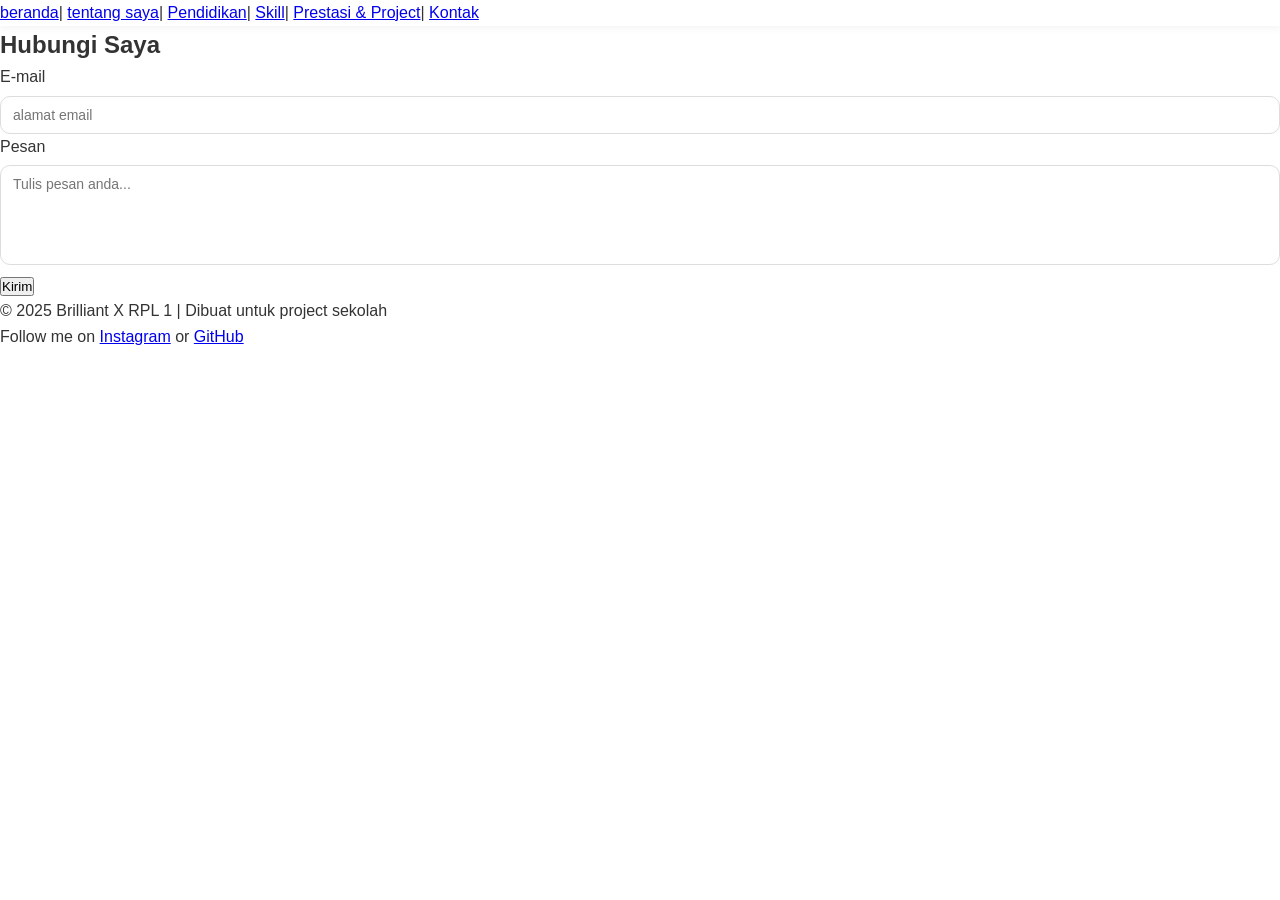
<file: kontak.html>
<!DOCTYPE html>
<html lang="id">
<head>
  <meta charset="UTF-8">
  <meta name="viewport" content="width=device-width, initial-scale=1.0">
  <title>Portofolio - Brilliant</title>
  <link rel="stylesheet" href="style.css">
</head>
<body>
  <header>
    <nav>
      <a href="index.html">beranda</a>|
      <a href="tentangsaya.html">tentang saya</a>|
      <a href="pendidikan.html">Pendidikan</a>|
      <a href="skill.html">Skill</a>|
      <a href="prestasi.html">Prestasi & Project</a>|
      <a href="kontak.html">Kontak</a>
    </nav>
  </header>

  <main>
<body>
  <h2>Hubungi Saya</h2>
  <form action="#" method="post">
    <label for="email">E-mail</label>
    <input type="email" id="email" name="email" placeholder="alamat email" required>

    <label for="pesan">Pesan</label>
    <textarea id="pesan" name="pesan" placeholder="Tulis pesan anda..." required></textarea>

    <button type="submit">Kirim</button>
  </form>
</body>
  </main>
  <footer>
  <p> © 2025 Brilliant X RPL 1 | Dibuat untuk project sekolah</p>
  <p>
    Follow me on 
    <a href="https://www.instagram.com/brilliantjayyyy/" target="_blank">Instagram</a> 
    or 
    <a href="https://github.com/BrillWRTH" target="_blank">GitHub</a>
  </p>
</footer>
</body>
</html>
</file>
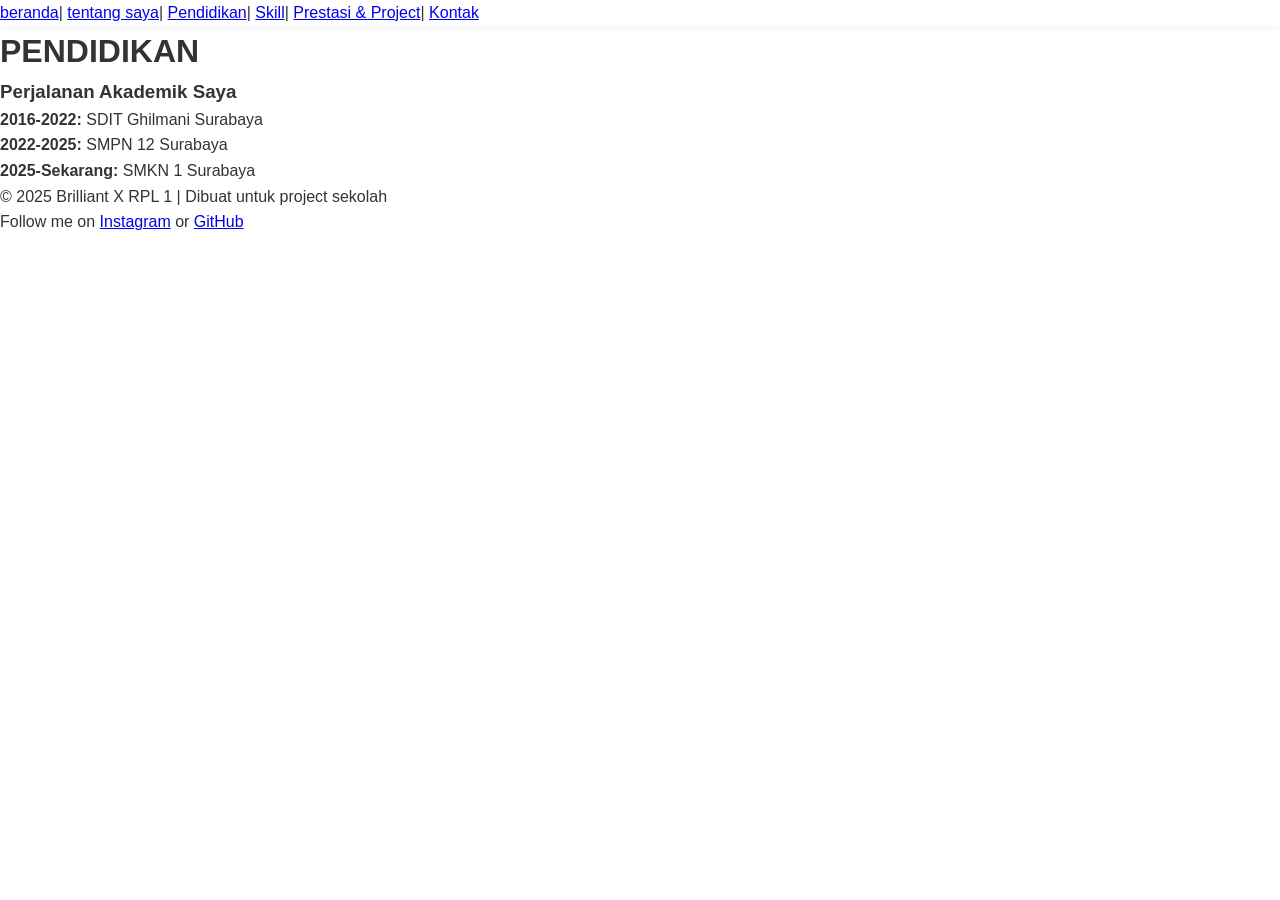
<file: pendidikan.html>
<!DOCTYPE html>
<html lang="id">
<head>
  <meta charset="UTF-8">
  <meta name="viewport" content="width=device-width, initial-scale=1.0">
  <title>Portofolio - Brilliant</title>
  <link rel="stylesheet" href="style.css">
</head>
<body>
  <header>
    <nav>
      <a href="index.html">beranda</a>|
      <a href="tentangsaya.html">tentang saya</a>|
      <a href="pendidikan.html">Pendidikan</a>|
      <a href="skill.html">Skill</a>|
      <a href="prestasi.html">Prestasi & Project</a>|
      <a href="kontak.html">Kontak</a>
    </nav>
  </header>

  <main>
    <h1>PENDIDIKAN</h1>
    <h3>Perjalanan Akademik Saya</h3>
    <div class="box2"> 
      <p><strong> 2016-2022:</strong> SDIT Ghilmani Surabaya</p>
    </div>
    <div class="box2"> 
      <p><strong> 2022-2025:</strong> SMPN 12 Surabaya</p>
    </div>
    <div class="box2"> 
      <p><strong> 2025-Sekarang:</strong> SMKN 1 Surabaya</p>
    </div>
  </main>
  <footer>
  <p> © 2025 Brilliant X RPL 1 | Dibuat untuk project sekolah</p>
  <p>
    Follow me on 
    <a href="https://www.instagram.com/brilliantjayyyy/" target="_blank">Instagram</a> 
    or 
    <a href="https://github.com/BrillWRTH" target="_blank">GitHub</a>
  </p>
</footer>

</body>
</html>
</file>
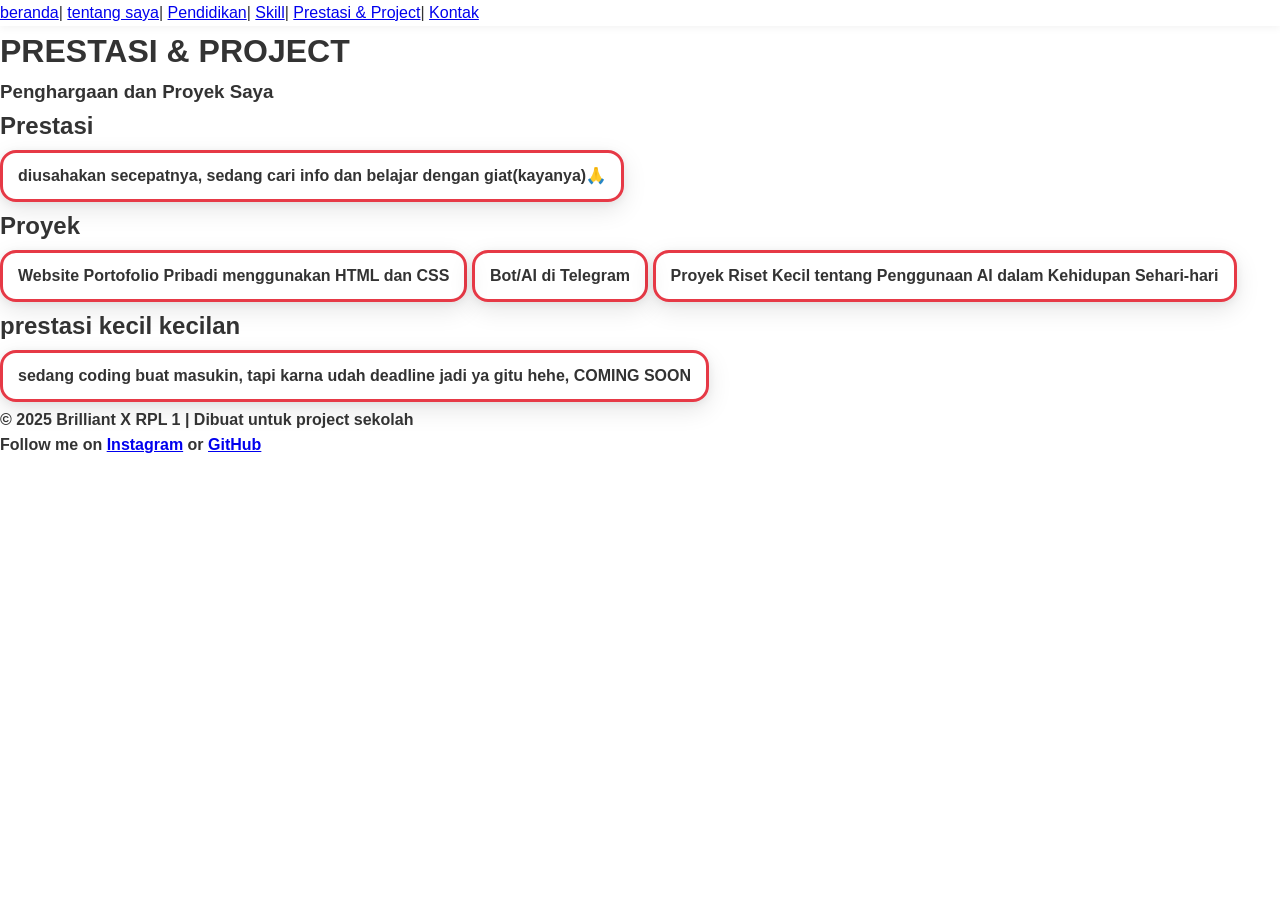
<file: prestasi.html>
<!DOCTYPE html>
<html lang="id">
<head>
  <meta charset="UTF-8">
  <meta name="viewport" content="width=device-width, initial-scale=1.0">
  <title>Portofolio - Brilliant</title>
  <link rel="stylesheet" href="style.css">
</head>
<body>
  <header>
    <nav>
      <a href="index.html">beranda</a>|
      <a href="tentangsaya.html">tentang saya</a>|
      <a href="pendidikan.html">Pendidikan</a>|
      <a href="skill.html">Skill</a>|
      <a href="prestasi.html">Prestasi & Project</a>|
      <a href="kontak.html">Kontak</a>
    </nav>
  </header>

  <main>
    <h1>PRESTASI & PROJECT</h1>
    <h3>Penghargaan dan Proyek Saya</h3>
      
    <div class="box2">
      <h2>Prestasi</h2>
      <div class="box3"> 
        <p><strong> diusahakan secepatnya, sedang cari info dan belajar dengan giat(kayanya)🙏</strong></p>
      </div>
    </div>
      
      
    <div class="box2">
      <h2>Proyek</h2>
      <div class="box3"> 
        <p><strong> Website Portofolio Pribadi menggunakan HTML dan CSS</strong></p>
      </div>
      <div class="box3"> 
        <p><strong> Bot/AI di Telegram</strong></p>
      </div>
      <div class="box3"> 
        <p><strong> Proyek Riset Kecil tentang Penggunaan AI dalam Kehidupan Sehari-hari</strong></p>
      </div>
    </div>

    <div class="box2">
      <h2>prestasi kecil kecilan</h2>
      <div class="box3"> 
        <p><strong> sedang coding buat masukin, tapi karna udah deadline jadi ya gitu hehe, COMING SOON</p>
      </div>

  </main>
  <footer>
  <p> © 2025 Brilliant X RPL 1 | Dibuat untuk project sekolah</p>
  <p>
    Follow me on 
    <a href="https://www.instagram.com/brilliantjayyyy/" target="_blank">Instagram</a> 
    or 
    <a href="https://github.com/BrillWRTH" target="_blank">GitHub</a>
  </p>
</footer>

</body>
</html>
</file>
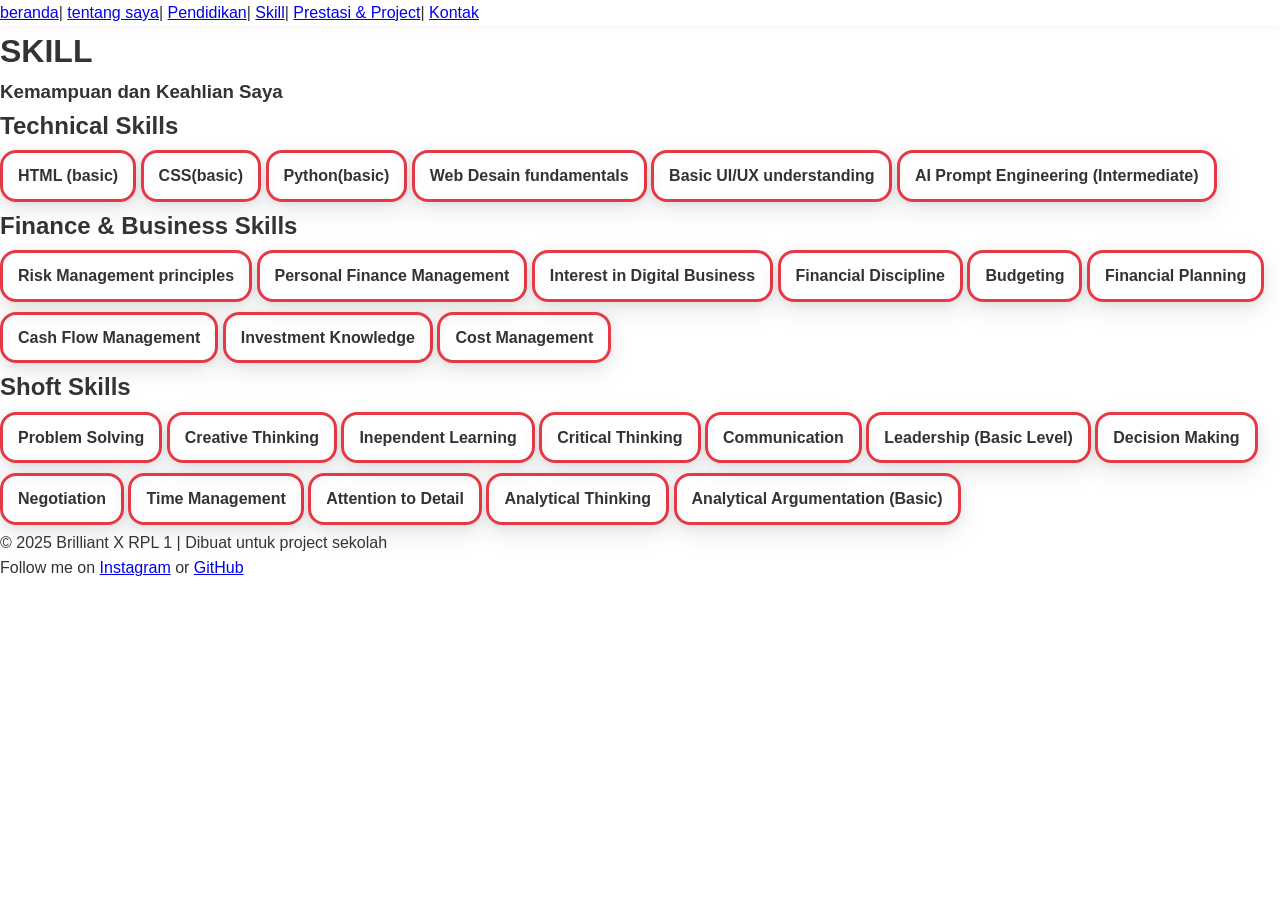
<file: skill.html>
<!DOCTYPE html>
<html lang="id">
<head>
  <meta charset="UTF-8">
  <meta name="viewport" content="width=device-width, initial-scale=1.0">
  <title>Portofolio - Brilliant</title>
  <link rel="stylesheet" href="style.css">
</head>
<body>
  <header>
    <nav>
      <a href="index.html">beranda</a>|
      <a href="tentangsaya.html">tentang saya</a>|
      <a href="pendidikan.html">Pendidikan</a>|
      <a href="skill.html">Skill</a>|
      <a href="prestasi.html">Prestasi & Project</a>|
      <a href="kontak.html">Kontak</a>
    </nav>
  </header>

  <main>
    <h1>SKILL</h1>
    <h3>Kemampuan dan Keahlian Saya</h3>
      
    <div class="box2">
      <h2>Technical Skills</h2>
      <div class="box3"> 
        <p><strong> HTML (basic)</strong></p>
      </div>
      <div class="box3"> 
        <p><strong> CSS(basic)</strong></p>
      </div>
      <div class="box3"> 
        <p><strong> Python(basic)</strong></p>
      </div>
      <div class="box3"> 
        <p><strong> Web Desain fundamentals</strong></p>
      </div>
      <div class="box3"> 
        <p><strong> Basic UI/UX understanding</strong></p>
      </div>
      <div class="box3"> 
        <p><strong> AI Prompt Engineering (Intermediate)</strong></p>
      </div>
    </div>
      
      
    <div class="box2">
      <h2>Finance & Business Skills</h2>
      <div class="box3"> 
        <p><strong> Risk Management principles</strong></p>
      </div>
      <div class="box3"> 
        <p><strong> Personal Finance Management</strong></p>
      </div>
      <div class="box3"> 
        <p><strong> Interest in Digital Business</strong></p>
      </div>
      <div class="box3"> 
        <p><strong> Financial Discipline</strong></p>
      </div>
      <div class="box3"> 
        <p><strong> Budgeting</strong></p>
      </div>
      <div class="box3"> 
        <p><strong> Financial Planning</strong></p>
      </div>
      <div class="box3"> 
        <p><strong> Cash Flow Management</strong></p>
      </div>
      <div class="box3"> 
        <p><strong> Investment Knowledge</strong></p>
      </div>
      <div class="box3"> 
        <p><strong> Cost Management</strong></p>
      </div>
    </div>
      
      
       
    <div class="box2">
      <h2>Shoft Skills</h2>
      <div class="box3"> 
        <p><strong> Problem Solving</strong></p>
      </div>
      <div class="box3"> 
        <p><strong> Creative Thinking</strong></p>
      </div>
      <div class="box3"> 
        <p><strong> Inependent Learning</strong></p>
      </div>
      <div class="box3"> 
        <p><strong> Critical Thinking</strong></p>
      </div>
      <div class="box3"> 
        <p><strong> Communication</strong></p>
      </div>
      <div class="box3"> 
        <p><strong> Leadership (Basic Level)</strong></p>
      </div>
      <div class="box3"> 
        <p><strong> Decision Making</strong></p>
      </div>
      <div class="box3"> 
        <p><strong> Negotiation</strong></p>
      </div>
      <div class="box3"> 
        <p><strong> Time Management</strong></p>
      </div>
      <div class="box3"> 
        <p><strong> Attention to Detail</strong></p>
      </div>
      <div class="box3"> 
        <p><strong> Analytical Thinking</strong></p>
      </div>
      <div class="box3"> 
        <p><strong> Analytical Argumentation (Basic)</strong></p>
      </div>
    </div>
  </main>
  <footer>
  <p> © 2025 Brilliant X RPL 1 | Dibuat untuk project sekolah</p>
  <p>
    Follow me on 
    <a href="https://www.instagram.com/brilliantjayyyy/" target="_blank">Instagram</a> 
    or 
    <a href="https://github.com/BrillWRTH" target="_blank">GitHub</a>
  </p>
</footer>

</body>
</html>
</file>
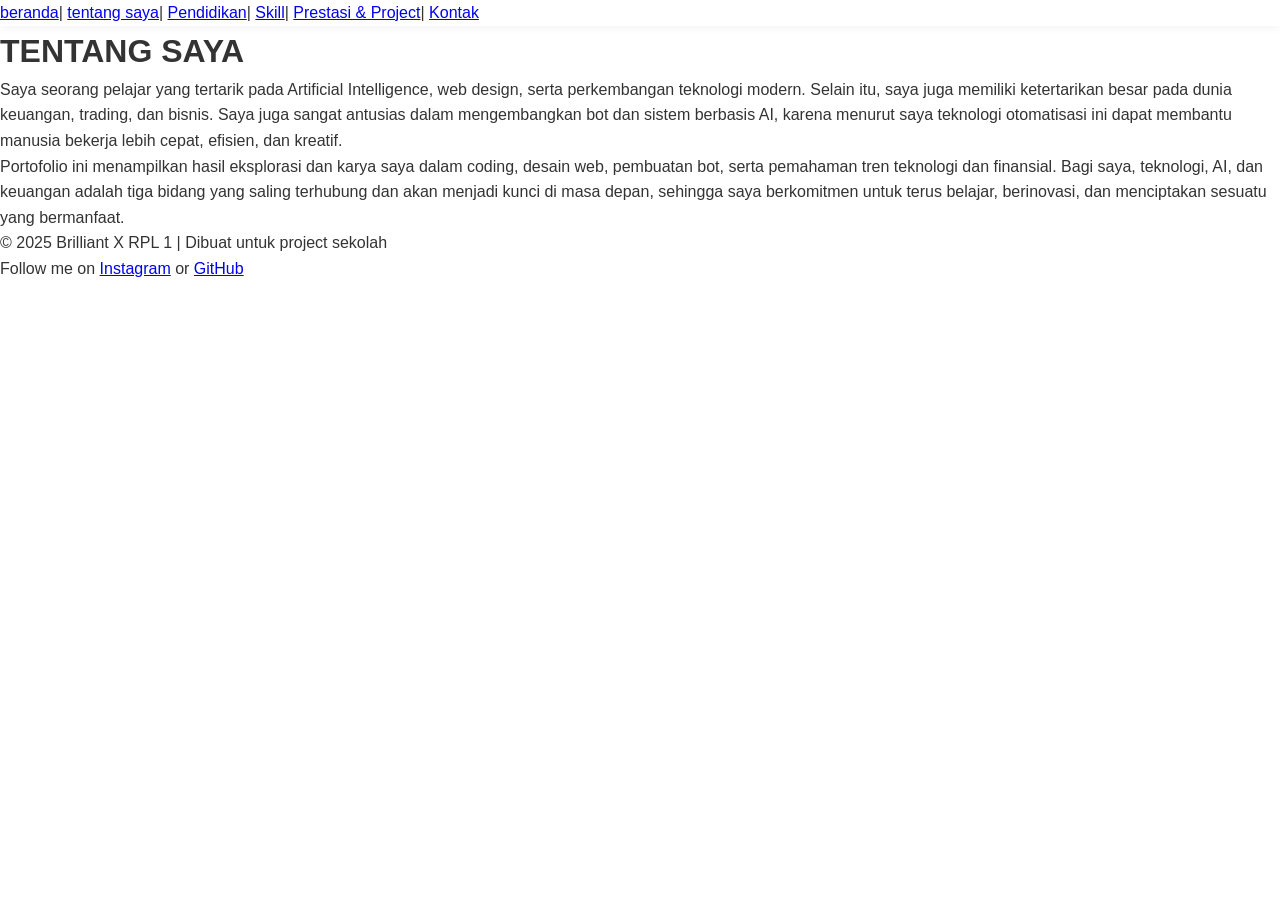
<file: tentangsaya.html>
<!DOCTYPE html>
<html lang="id">
<head>
  <meta charset="UTF-8">
  <meta name="viewport" content="width=device-width, initial-scale=1.0">
  <title>Portofolio - Brilliant</title>
  <link rel="stylesheet" href="style.css">
</head>
<body>
  <header>
    <nav>
      <a href="index.html">beranda</a>|
      <a href="tentangsaya.html">tentang saya</a>|
      <a href="pendidikan.html">Pendidikan</a>|
      <a href="skill.html">Skill</a>|
      <a href="prestasi.html">Prestasi & Project</a>|
      <a href="kontak.html">Kontak</a>
    </nav>
  </header>

  <main>
    <div class="box">
    <h1> TENTANG SAYA</h1>
    <p> Saya seorang pelajar yang tertarik pada Artificial Intelligence,
        web design, serta perkembangan teknologi modern. Selain itu, saya juga
        memiliki ketertarikan besar pada dunia keuangan, trading, dan bisnis.
        Saya juga sangat antusias dalam mengembangkan bot dan sistem berbasis AI,
        karena menurut saya teknologi otomatisasi ini dapat membantu manusia bekerja
        lebih cepat, efisien, dan kreatif.</p>
        <p>Portofolio ini menampilkan hasil eksplorasi dan karya saya dalam coding,
        desain web, pembuatan bot, serta pemahaman tren teknologi dan finansial.
        Bagi saya, teknologi, AI, dan keuangan adalah tiga bidang yang saling 
        terhubung dan akan menjadi kunci di masa depan, sehingga saya berkomitmen 
        untuk terus belajar, berinovasi, dan menciptakan sesuatu yang bermanfaat.</p>


    </div>
    </main>
   <footer>
  <p> © 2025 Brilliant X RPL 1 | Dibuat untuk project sekolah</p>
  <p>
    Follow me on 
    <a href="https://www.instagram.com/brilliantjayyyy/" target="_blank">Instagram</a> 
    or 
    <a href="https://github.com/BrillWRTH" target="_blank">GitHub</a>
  </p>
</footer>

</body>
</html>
</file>
<file: style.css>
/* Reset */
html {
  scroll-behavior: smooth;
}

* {
  margin: 0;
  padding: 0;
  box-sizing: border-box;
  font-family: 'Poppins', sans-serif;
}

body {
  background: #fff;
  color: #333;
  transition: background 0.3s, color 0.3s;
  line-height: 1.6;
}

/* Dark Mode */
body.dark-mode {
  background: #121212;
  color: #f1f1f1;
}

/* Navbar */
header {
  background: #fff;
  box-shadow: 0 2px 8px rgba(0,0,0,0.05);
  position: sticky;
  top: 0;
  z-index: 100;
  transition: background 0.3s;
}

.navbar {
  display: flex;
  justify-content: space-between; /* logo kiri, menu kanan */
  align-items: center;
  padding: 15px 10%;
}


body.dark-mode header {
  background: #1e1e1e;
}

header h1 {
  color: #d71525;
  font-weight: 700;
}

.navbar {
  display: flex;
  justify-content: space-between; /* logo kiri, menu kanan */
  align-items: center;
  padding: 10px 20px;
}

.typed-name,
.typed-role {
  white-space: nowrap;
  overflow: hidden;
  display: inline-block;
  font-weight: 700;
  color: #e63946;
}

.cursor {
  display: inline-block;
  width: 3px;
  height: 1em;
  background-color: #000;
  margin-left: 3px;
  animation: blink 0.7s step-end infinite;
  vertical-align: bottom;
}

@keyframes blink {
  50% {
    opacity: 0;
  }
}




.logo {
  font-weight: bold;
  font-size: 20px;
  color: #e63946;
}

.logo img {
  width: 100px;
  height: auto;
  transition: opacity 0.3s ease;
}

.logo-light {
  display: block;
}

.logo-dark {
  display: none;
}

body.dark-mode .logo-light {
  display: none;
}

body.dark-mode .logo-dark {
  display: block;
}

.menu {
  display: flex;
  gap: 20px; /* jarak antar link */
}

.menu a {
  color: inherit;
  text-decoration: none;
  font-weight: 500;
  font-size:17px ;
  font-family: 'Franklin Gothic Medium', 'Arial Narrow', Arial, sans-serif;
  transition: color 0.3s;
}

.menu a:hover {
  color: #d71525;
}

/* Tombol dark mode */
#darkModeToggle {
  background: none;
  border: none;
  font-size: 20px;
  cursor: pointer;
  color: inherit;
  margin-left: 20px;
}

/* Hero Section */
.hero {
  display: flex;
  align-items: center;
  justify-content: center;
  padding: 80px 10%;
  gap: 50px;
}

.hero-img {
  background: #e63946;
  border-radius: 100%;
  padding: 7px;
  width: 280px;
  height: 280px;
  aspect-ratio: 1/1;
  display: flex;
  align-items: center;
  justify-content: center;
}

.hero-img img {
  width: 100%;
  border-radius: 100%;
}

.hero-text h1 {
  font-size: 32px;
  font-weight: 700;
}

.hero-text h2, .hero-text h3 {
  margin: 5px 0;
  font-weight: 600;
}

/* Sosmed */
.social-icons {
  display: flex;
  gap: 15px;
  margin: 15px 0;
}

.social-icons a {
  color: #e63946;
  font-size: 20px;
  transition: 0.3s;
}

.social-icons a:hover {
  color: #333;
}

body.dark-mode .social-icons a:hover {
  color: #f1f1f1;
}

/* Tombol */
.btn {
  display: inline-block;
  padding: 10px 20px;
  border: 2px solid #e63946;
  border-radius: 30px;
  text-decoration: none;
  color: inherit;
  font-weight: 600;
  transition: 0.3s;
}

.btn:hover {
  background: #e63946;
  color: #fff;
}

section {
  padding: 60px 10%;
  scroll-margin-top: 120px;
}

/* tombol */
.btn-cv {
  display: inline-block;
  padding: 10px 20px;
  border: 2px solid #e63946;
  border-radius: 30px;
  text-decoration: none;
  color: #e63946;
  font-weight: 600;
  background: transparent;
  transition: all 0.3s ease;
  cursor: pointer;
}

.btn-cv:hover {
  background: #e63946;
  color: #fff;
}

.btn-cv:active {
  transform: translateY(1px);
}

/* wrapper */
.cv-dropdown {
  position: relative;
  display: inline-block;
}

.cv-menu {
  position: absolute;
  left: 0;
  top: calc(100% + 10px);
  background: #fff; /* ubah ke putih biar kelihatan */
  border: 2px solid #e63946;
  border-radius: 12px;
  box-shadow: 0 8px 20px rgba(0, 0, 0, 0.25);
  min-width: 220px;
  overflow: hidden;
  z-index: 120;
  opacity: 0;
  visibility: hidden;
  transform: translateY(-6px);
  transition: opacity 180ms ease, transform 180ms ease, visibility 180ms;
  pointer-events: none;
}

/* saat terbuka */
.cv-dropdown.open .cv-menu {
  opacity: 1;
  visibility: visible;
  transform: translateY(0);
  pointer-events: auto;
}

/* setiap item di dalam menu */
.cv-menu a {
  display: flex;
  align-items: center;
  gap: 10px;
  width: 100%; /* biar hover-nya full */
  color: #e63946;
  text-decoration: none;
  padding: 12px 16px;
  font-weight: 600;
  transition: all 0.25s ease;
  cursor: pointer;
  border-bottom: 1px solid rgba(230,57,70,0.3); /* garis pembatas antar item */
  background: transparent;
}

/* hapus border di item terakhir */
.cv-menu a:last-child {
  border-bottom: none;
}

/* efek hover */
.cv-menu a:hover {
  background: rgba(230,57,70,0.1);
  color: #e63946;
  transform: none; /* hilangin geser biar hover-nya stabil */
}

/* dark mode */
body.dark-mode .cv-menu {
  background-color: #222;
}

body.dark-mode .cv-menu a {
  color: #fff;
  border-bottom: 1px solid rgba(255,255,255,0.1);
}

body.dark-mode .cv-menu a:hover {
  background: rgba(230,57,70,0.2);
}

.about {
  font-size: 18px;
  margin-bottom: 160px;
  margin-top: 80px;
  text-align: center;
  font-family: 'Franklin Gothic Medium', 'Arial Narrow', Arial, sans-serif;
}

#aboutme {
  text-align: center;
  color: #e63946;
  font-weight: 700;
}

.divider {
  width: auto;
  height: 4px;
  background: #e63946;
  margin: 0 auto 30px;
  border-radius: 20px;
  margin-bottom: 20px;
}

.visimisi {
  font-size: 19px;
  margin-bottom: 120px;
  font-family: 'Franklin Gothic Medium', 'Arial Narrow', Arial, sans-serif;
  text-align: center;
}

#visi-misi h1 {
  text-align: center;
  color: #e63946;
  font-weight: 700;
  margin-bottom: 5px;
}

.box-container {
  display: flex;
  justify-content: center;
  align-items: flex-start;
  gap: 25px;
  flex-wrap: wrap; 
}

.box1 {
  background: inherit;
  border: 3px solid #e63946;
  border-radius: 16px;
  padding: 20px 25px;
  width: 350px;
  box-shadow: 0 8px 24px rgba(0,0,0,0.1),
              0 2px 8px rgba(0,0,0,0.06);
  font-weight: bold;
  text-align: center;
}

.education {
  font-size: 20px;
  margin-bottom: 120px;
  font-family: 'Franklin Gothic Medium', 'Arial Narrow', Arial, sans-serif;
  text-align: center;
}

.education h1 {
  text-align: center;
  color: #e63946;
  font-weight: 700;
  margin-bottom: 5px;
}

.box3 {
  background: inherit;
  border: 3px solid #e63946;
  border-radius: 16px;
  padding: 10px 15px;
  margin: 5px auto;
  display: inline-block;
  box-shadow: 0 8px 24px rgba(0,0,0,0.1),
              0 2px 8px rgba(0,0,0,0.06);
  font-weight: bold;
  text-align: center;
}

.school-logo {
  width: 180px;
  height: auto;
  display: block;
  margin: 0 auto 10px;
  cursor: pointer;
  transition: transform 0.2s ease;
}
.school-logo:hover {
  transform: scale(1.05);
}

/* Modal Style*/
.modal {
  display: none;
  position: fixed;
  z-index: 100;
  padding-top: 70px;
  left: 0;
  top: 0;
  width: 100%;
  height: 100%;
  overflow: auto;
  background-color: rgba(0,0,0,0.8);
  text-align: center;
}

.modal-content {
  max-width: 80%;
  border-radius: 10px;
  margin-top: 20px;
}

.close {
  color: #fff;
  position: absolute;
  top: 25px;
  right: 45px;
  font-size: 40px;
  font-weight: bold;
  cursor: pointer;
}

#caption {
  margin: 15px auto;
  color: #fff;
  font-size: 20px;
  font-weight: bold;
}

#schoolLink {
  display: inline-block;
  background: #e63946;
  color: white;
  padding: 10px 20px;
  border-radius: 8px;
  text-decoration: none;
  font-weight: bold;
}
#schoolLink:hover {
  background: #ff4f59;
}

.skills-section {
  text-align: center;
  padding: 80px 20px;
  color: #ffffff;
  font-family: 'Poppins', sans-serif;
}

.skills-section h1 {
  font-size: 30px;
  font-weight: 700;
  color: #e63946;
  margin-bottom: 30px;
}

.skills-wrapper {
  overflow: hidden;
  position: relative;
  max-width: 900px;
  margin: 0 auto;
}

.skills-carousel {
  display: flex;
  gap: 20px;
  align-items: stretch;
  overflow-x: auto;
  scroll-behavior: smooth;
  -webkit-overflow-scrolling: touch;
  scrollbar-width: none;
}
.skills-carousel::-webkit-scrollbar {
  display: none;
}

.skill-card {
  flex: 0 0 200px;
  background: #151515;
  border-radius: 14px;
  box-shadow: 0 6px 15px rgba(0,0,0,0.35);
  cursor: pointer;
  transition: transform 0.2s ease, box-shadow 0.2s ease;
  overflow: hidden;
}
.skill-card:hover {
  transform: translateY(-6px);
  box-shadow: 0 10px 25px rgba(230,57,70,0.3);
}

.skill-card img {
  width: 100%;
  height: 150px;
  object-fit: contain;
  background: #1a1a1a;
  border-bottom: 2px solid #e63946;
}

.skill-card p {
  padding: 10px;
  font-weight: 600;
  color: #eaeaea;
}

/* Modal */
.modal {
  display: none;
  position: fixed;
  inset: 0;
  background: rgba(0, 0, 0, 0.85);
  z-index: 9999;
  justify-content: center;
  align-items: center;
}

.modal.show {
  display: flex;
}

.modal-inner {
  background: #111;
  border: 2px solid #e63946;
  border-radius: 10px;
  padding: 20px;
  width: 90%;
  max-width: 600px;
  position: relative;
  text-align: left;
  color: #fff;
}

.modal-inner h3 {
  color: #e63946;
  margin-bottom: 10px;
}

.modal-inner ul {
  padding-left: 20px;
}

.close {
  position: absolute;
  top: 8px;
  right: 12px;
  font-size: 24px;
  color: #fff;
  background: transparent;
  border: none;
  cursor: pointer;
}
.close:hover {
  color: #e63946;
}










.main-project-section {
  text-align: center;
  padding: 80px 20px;
  font-family: 'Poppins', sans-serif;
  color: var(--text-color, #fff);
  background: var(--bg-color, inherit);
}

.main-project-section h1 {
  font-size: 30px;
  font-weight: 700;
  color: #e63946;
  margin-bottom: 40px;
}

.projects-grid {
  display: flex;
  flex-wrap: wrap;
  justify-content: center;
  gap: 25px;
}

.project-card {
  width: 250px;
  background: #151515;
  border-radius: 14px;
  box-shadow: 0 6px 15px rgba(0,0,0,0.35);
  cursor: pointer;
  transition: transform 0.2s ease, box-shadow 0.2s ease;
}
.project-card:hover {
  transform: translateY(-6px);
  box-shadow: 0 10px 25px rgba(230,57,70,0.3);
}
.project-card img {
  width: 65%;
  height: 200px;
  border-radius: 14px 14px 0 0;
  object-fit: cover;
}
.project-card h3 {
  margin: 10px;
  color: #fff;
}

/* Modal Layout */
.project-detail .project-content {
  display: flex;
  flex-direction: row;
  gap: 20px;
  flex-wrap: wrap;
}

.project-images {
  flex: 1 1 40%;
  display: flex;
  flex-direction: column;
  gap: 10px;
}
.project-images img {
  width: 100%;
  border-radius: 10px;
  object-fit: cover;
}

.project-info {
  flex: 1 1 55%;
}
.project-info h3 {
  color: #e63946;
  margin-bottom: 10px;
}
.project-info p {
  color: #eaeaea;
  margin-bottom: 15px;
}

.project-skills {
  display: flex;
  gap: 10px;
  flex-wrap: wrap;
}
.project-skills img {
  width: 36px;
  height: 36px;
  object-fit: contain;
}

/* Responsiveness */
@media (max-width: 768px) {
  .project-detail .project-content {
    flex-direction: column;
  }
}








/*
.contact-section {
  width: 100%;
  max-width: 600px;
  margin: 80px auto;
  text-align: center;
  font-family: 'Poppins', sans-serif;
}

.contact-section h2 {
  font-size: 28px;
  font-weight: 700;
  color: #222;
  margin-bottom: 25px;
}

.contact-form {
  display: flex;
  flex-direction: column;
  text-align: left;
}

.contact-form label {
  font-weight: 600;
  color: #a0a0a0;
  margin-bottom: 8px;
}

.contact-form input,
.contact-form textarea {
  background: #151515;
  color: #fff;
  border: none;
  border-radius: 6px;
  padding: 12px;
  margin-bottom: 20px;
  font-size: 15px;
  width: 100%;
  resize: none;
}

.contact-form input::placeholder,
.contact-form textarea::placeholder {
  color: #aaa;
}

.contact-form input:focus,
.contact-form textarea:focus {
  outline: 2px solid #e63946;
}

.contact-form button {
  display: inline-block;
  padding: 10px 20px;
  border: 2px solid #e63946;
  border-radius: 30px;
  text-decoration: none;
  color: #e63946;
  font-weight: 600;
  background: transparent;
  transition: all 0.3s ease;
  cursor: pointer;
}

.contact-form button:hover {
  background: #e63946;
  color: #fff;
  transform: translateY(-2px);
}*/


.contact-container {
    width: 100%;
    display: flex;
    justify-content: center;
}

.contact-card {
    background: inherit;
    padding: 40px;
    width: 420px;
    border-radius: 18px;
    box-shadow: 0 8px 20px rgba(0, 0, 0, 0.08);
    animation: fadeIn 0.6s ease;
}

@keyframes fadeIn {
    from {
        opacity: 0;
        transform: translateY(15px);
    }
    to {
        opacity: 1;
        transform: translateY(0);
    }
}

.contact-card h1 {
    text-align: center;
    font-weight: 600;
    margin-bottom: 10px;
}

.subtitle {
    text-align: center;
    font-size: 13px;
    color: #666;
    margin-bottom: 25px;
}

.input-group {
    margin-bottom: 18px;
}

.input-group label {
    font-size: 14px;
    font-weight: 500;
}

input, textarea {
    width: 100%;
    padding: 10px 12px;
    margin-top: 6px;
    border-radius: 10px;
    border: 1px solid #ddd;
    font-size: 14px;
    transition: all 0.2s ease;
}

input:focus, textarea:focus {
    border-color: #e63946;
    box-shadow: 0 0 4px rgba(78,115,223,0.3);
}

textarea {
    resize: none;
    height: 100px;
}

.send-btn {
    width: 100%;
    padding: 12px;
    background: #e63946;
    border: none;
    font-size: 15px;
    border-radius: 10px;
    margin-top: 5px;


    padding: 12px;
    border: 2px solid #e63946;
    border-radius: 30px;
    text-decoration: none;
    color: #e63946;
    font-weight: 600;
    background: transparent;
    transition: all 0.3s ease;
    cursor: pointer;
}

.send-btn:hover {
    background: #e63946;
  color: #fff;
}

.success {
    margin-top: 18px;
    background: #d4edda;
    padding: 12px;
    color: #155724;
    border-left: 4px solid #28a745;
    border-radius: 8px;
    text-align: center;
}

.success-dark {
    margin-top: 18px;
    background: #0f2a18;       /* hijau gelap elegan */
    padding: 12px;
    color: #8fffc2;            /* hijau terang biar kontras */
    border-left: 4px solid #2ecc71;
    border-radius: 8px;
    text-align: center;
}

.hidden {
    display: none;
}
</file>
